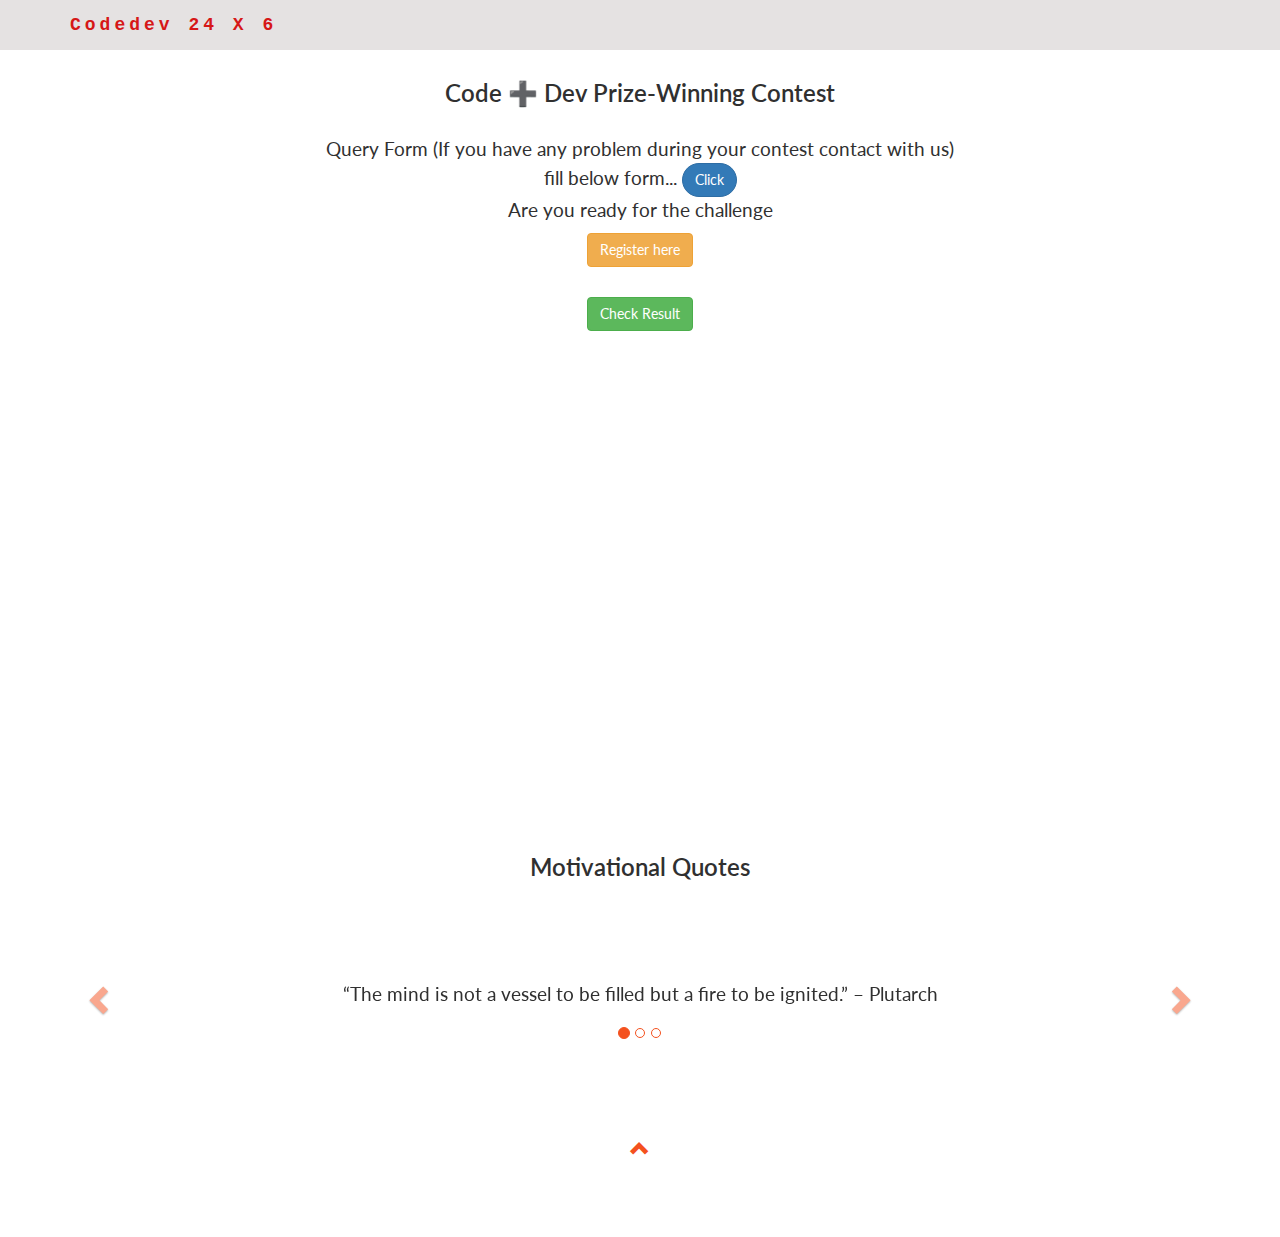
<file: index.html>
<!DOCTYPE html>
<html lang="en">

<head>

    <title>Code ➕ dev Contest </title>
    <meta charset="utf-8">
    <meta name="viewport" content="width=device-width, initial-scale=1">
    <link rel="stylesheet" href="https://maxcdn.bootstrapcdn.com/bootstrap/3.4.1/css/bootstrap.min.css">
    <script src="https://ajax.googleapis.com/ajax/libs/jquery/3.6.4/jquery.min.js"></script>
    <script src="https://maxcdn.bootstrapcdn.com/bootstrap/3.4.1/js/bootstrap.min.js"></script>
    <link rel="shortcut icon" href="https://icons.veryicon.com/png/o/business/financial-marketing-icon/seo-contest.png" type="image/x-icon">
    <link rel="stylesheet" href="https://maxcdn.bootstrapcdn.com/bootstrap/3.4.1/css/bootstrap.min.css">
    <link href="https://fonts.googleapis.com/css?family=Montserrat" rel="stylesheet" type="text/css">
    <link href="https://fonts.googleapis.com/css?family=Lato" rel="stylesheet" type="text/css">
    <link rel="stylesheet" href="css/style.css">
    <script src="https://ajax.googleapis.com/ajax/libs/jquery/3.6.4/jquery.min.js"></script>
    <script src="https://maxcdn.bootstrapcdn.com/bootstrap/3.4.1/js/bootstrap.min.js"></script>

</head>

<body id="myPage" data-spy="scroll" data-target=".navbar" data-offset="60">

    <nav class="navbar navbar-default navbar-fixed-top">
        <div class="container">
            <div class="navbar-header">
                <button type="button" class="navbar-toggle" data-toggle="collapse" data-target="#myNavbar">
                    <span class="icon-bar"></span>
                    <span class="icon-bar"></span>
                    <span class="icon-bar"></span>
                </button>
                <a class="navbar-brand" href="#myPage" style="color: green; font-weight:bold"> Codedev 24 X 6</a>
            </div>

        </div>
    </nav>
    </div>

    <div id="services" class="container-fluid text-center">
        <h2 style="text-transform: capitalize;">Code ➕ dev Prize-Winning Contest</h2>
        <h4>
            Query Form (If you have any problem during your contest contact with us) <br>fill below form...
            <a href="html/team_support.html" target="_blank" rel="noopener noreferrer">
                <button class="btn btn-primary" style="text-transform: capitalize; border-radius: 20px;">
    click
</button>
            </a>

            <div class="registration-page">
                Are you ready for the challenge<br>
                <a href="https://docs.google.com/forms/d/e/1FAIpQLSds0rjWrbpRB9KXm3PknsLyPtbvgGkZ7T2Bjih7Qx0L6OOxvw/viewform?pli=1&pli=1" target="_blank" rel="noopener noreferrer">

                    <button class="btn btn-warning" style="margin-top: 10px;">
                           Register here
                        </button>
                </a>
            </div>

            <div id="result" style="margin-top: 10px;">
                <a href="html/result.html" target="_blank" rel="noopener noreferrer">
                    <button class="btn btn-success" style="margin-top: 20px;">
                    Check Result
                </button>
                </a>

            </div>
        </h4>
        <br>
        <div class="row slideanim">
            <div class="col-sm-4">

                <img src="img/contest.png" alt="" width="40px">
                <h4>Code ➕ dev Super 'Achiever Contest'</h4>
                <button type="button" class="btn btn-success"> Round- 01</button>
            </div>
            <div class="col-sm-4">
                <img src="img/contest.png" alt="" width="40px">
                <h4>Code ➕ dev 'Drona Achiever Contest'</h4>
                <button type="button" class="btn btn-warning"> Round- 02 </button>

            </div>
            <div class="col-sm-4">
                <img src="img/contest.png" alt="" width="40px">
                <h4>Code ➕ dev 'Super Hackfy Achiever Contest'</h4>
                <button type="button" class="btn btn-danger"> Round- 03 </button>
            </div>
        </div>
        <br><br>
        <div class="row slideanim">
            <div class="col-sm-4">
                <img src="img/contest.png" alt="" width="40px">
                <h4>Code ➕ dev 'Super Ingenious Achiever Contest'</h4>
                <button type="button" class="btn btn-primary"> Round- 04 </button>

            </div>
            <div class="col-sm-4">
                <img src="img/contest.png" alt="" width="40px">
                <h4>Code ➕ dev 'Super Kaizen Achiever Contest'</h4>
                <button type="button" class="btn btn-info"> Round- 05 </button>
            </div>
            <div class="col-sm-4">
                <img src="img/contest.png" alt="" width="40px">
                <h4 style="color:#303030;">Code ➕ dev EcoBeta Achiever Contest</h4>
                <button type="button" class="btn btn-warning"> Round- 06 </button>
            </div>
        </div>
    </div>



    <h2 style="text-align: center; text-transform: capitalize;">Motivational Quotes</h2>
    <div id="myCarousel" class="carousel slide text-center" data-ride="carousel">

        <ol class="carousel-indicators">
            <li data-target="#myCarousel" data-slide-to="0" class="active"></li>
            <li data-target="#myCarousel" data-slide-to="1"></li>
            <li data-target="#myCarousel" data-slide-to="2"></li>
        </ol>


        <div class="carousel-inner" role="listbox">
            <div class="item active">
                <h4><span>
                    “The mind is not a vessel to be filled but a fire to be ignited.” – Plutarch
                    </span>
                </h4>
            </div>
            <div class="item">
                <h4><span>
                    “Excellence is not a skill. It is an attitude.” — Ralph Marston
                    </span>
                </h4>
            </div>
            <div class="item">
                <h4><span>
                    “All our dreams can come true if we have the courage to pursue them.” —Walt Disney
                    </span>
                </h4>
            </div>


        </div>


        <a class="left carousel-control" href="#myCarousel" role="button" data-slide="prev">
            <span class="glyphicon glyphicon-chevron-left" aria-hidden="true"></span>
            <span class="sr-only">Previous</span>
        </a>
        <a class="right carousel-control" href="#myCarousel" role="button" data-slide="next">
            <span class="glyphicon glyphicon-chevron-right" aria-hidden="true"></span>
            <span class="sr-only">Next</span>
        </a>
    </div>
    </div>

    <footer class="container-fluid text-center">
        <a href="#myPage" title="To Top">
            <span class="glyphicon glyphicon-chevron-up"></span>
        </a>

    </footer>
    <script src="js/script.js"></script>

</body>

</html>
</file>
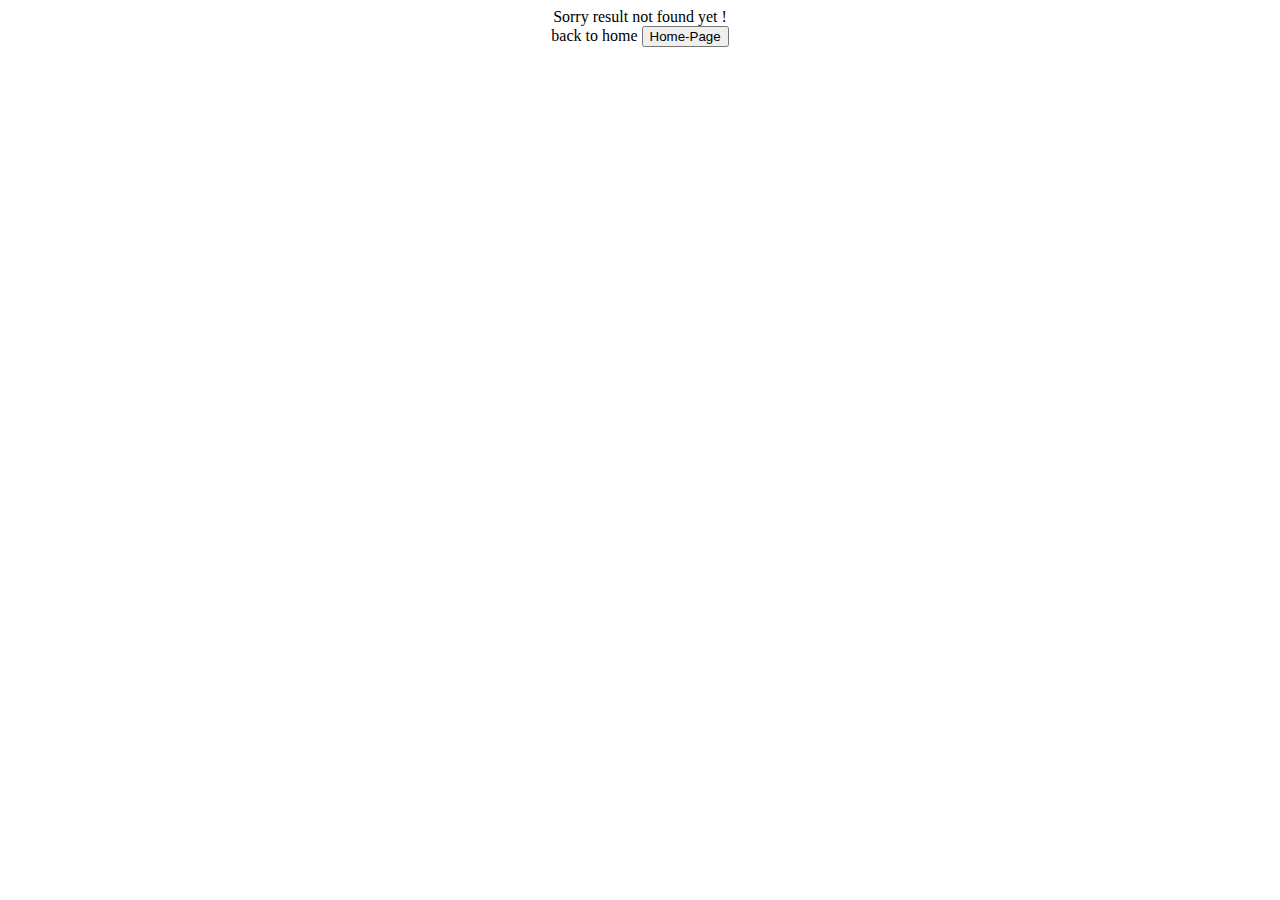
<file: html/result.html>
<!DOCTYPE html>
<html lang="en">

<head>
    <meta charset="UTF-8">
    <meta name="viewport" content="width=device-width, initial-scale=1.0">
    <title>Result</title>
    <style>
        div {
            text-align: center;
            font-weight: 30px;
        }
    </style>
</head>

<body>
    <div class="result-page">
        Sorry result not found yet !
        <br> back to home <span>
            <a href="file:///C:/Users/Dheeraj%20pyasi/OneDrive/Desktop/contest/index.html#myPage" target="_blank" rel="noopener noreferrer">
                <button class="btn btn-danger">
                   Home-Page
                </button>
            </a>
        </span>
    </div>
</body>

</html>
</file>
<file: css/style.css>
body {
    font: 400 15px Lato, sans-serif;
    line-height: 1.8;
    color: #818181;
}

h2 {
    font-size: 24px;
    text-transform: uppercase;
    color: #303030;
    font-weight: 600;
    margin-bottom: 30px;
}

h4 {
    font-size: 19px;
    line-height: 1.375em;
    color: #303030;
    font-weight: 400;
    margin-bottom: 30px;
}

.jumbotron {
    background-color: #f4511e;
    color: #fff;
    padding: 100px 25px;
    font-family: Montserrat, sans-serif;
}

.container-fluid {
    padding: 60px 50px;
}

.bg-grey {
    background-color: #f6f6f6;
}

.logo-small {
    color: #f4511e;
    font-size: 50px;
}

.logo {
    color: #f4511e;
    font-size: 200px;
}

.thumbnail {
    padding: 0 0 15px 0;
    border: none;
    border-radius: 0;
}

.thumbnail img {
    width: 100%;
    height: 100%;
    margin-bottom: 10px;
}

.carousel-control.right,
.carousel-control.left {
    background-image: none;
    color: #f4511e;
}

.carousel-indicators li {
    border-color: #f4511e;
}

.carousel-indicators li.active {
    background-color: #f4511e;
}

.item h4 {
    font-size: 19px;
    line-height: 1.375em;
    font-weight: 400;
    font-style: italic;
    margin: 70px 0;
}

.item span {
    font-style: normal;
}

.panel {
    border: 1px solid #f4511e;
    border-radius: 0 !important;
    transition: box-shadow 0.5s;
}

.panel:hover {
    box-shadow: 5px 0px 40px rgba(0, 0, 0, .2);
}

.panel-footer .btn:hover {
    border: 1px solid #f4511e;
    background-color: #fff !important;
    color: #f4511e;
}

.panel-heading {
    color: #fff !important;
    background-color: #f4511e !important;
    padding: 25px;
    border-bottom: 1px solid transparent;
    border-top-left-radius: 0px;
    border-top-right-radius: 0px;
    border-bottom-left-radius: 0px;
    border-bottom-right-radius: 0px;
}

.panel-footer {
    background-color: white !important;
}

.panel-footer h3 {
    font-size: 32px;
}

.panel-footer h4 {
    color: #aaa;
    font-size: 14px;
}

.panel-footer .btn {
    margin: 15px 0;
    background-color: #f4511e;
    color: #fff;
}

.navbar {
    margin-bottom: 0;
    background-color: #e5e2e2;
    z-index: 9999;
    border: 0;
    font-size: 12px !important;
    line-height: 1.42857143 !important;
    letter-spacing: 4px;
    border-radius: 0;
    font-family: Montserrat, sans-serif;
}

.navbar ul li a {
    color: green;
    font-weight: bolder;
}

.navbar li a,
.navbar .navbar-brand {
    color: #d61717 !important;
    font-weight: bolder;
    font-family: monospace;
}

.navbar-nav li a:hover,
.navbar-nav li.active a {
    color: #f4511e !important;
    background-color: #fff !important;
}

.navbar-default .navbar-toggle {
    border-color: transparent;
    color: #fff !important;
}

footer .glyphicon {
    font-size: 20px;
    margin-bottom: 20px;
    color: #f4511e;
}

.slideanim {
    visibility: hidden;
}

.slide {
    animation-name: slide;
    -webkit-animation-name: slide;
    animation-duration: 1s;
    -webkit-animation-duration: 1s;
    visibility: visible;
}

@keyframes slide {
    0% {
        opacity: 0;
        transform: translateY(70%);
    }
    100% {
        opacity: 1;
        transform: translateY(0%);
    }
}

@-webkit-keyframes slide {
    0% {
        opacity: 0;
        -webkit-transform: translateY(70%);
    }
    100% {
        opacity: 1;
        -webkit-transform: translateY(0%);
    }
}

@media screen and (max-width: 768px) {
    .col-sm-4 {
        text-align: center;
        margin: 25px 0;
    }
    .btn-lg {
        width: 100%;
        margin-bottom: 35px;
    }
}

@media screen and (max-width: 480px) {
    .logo {
        font-size: 150px;
    }
}
</file>
